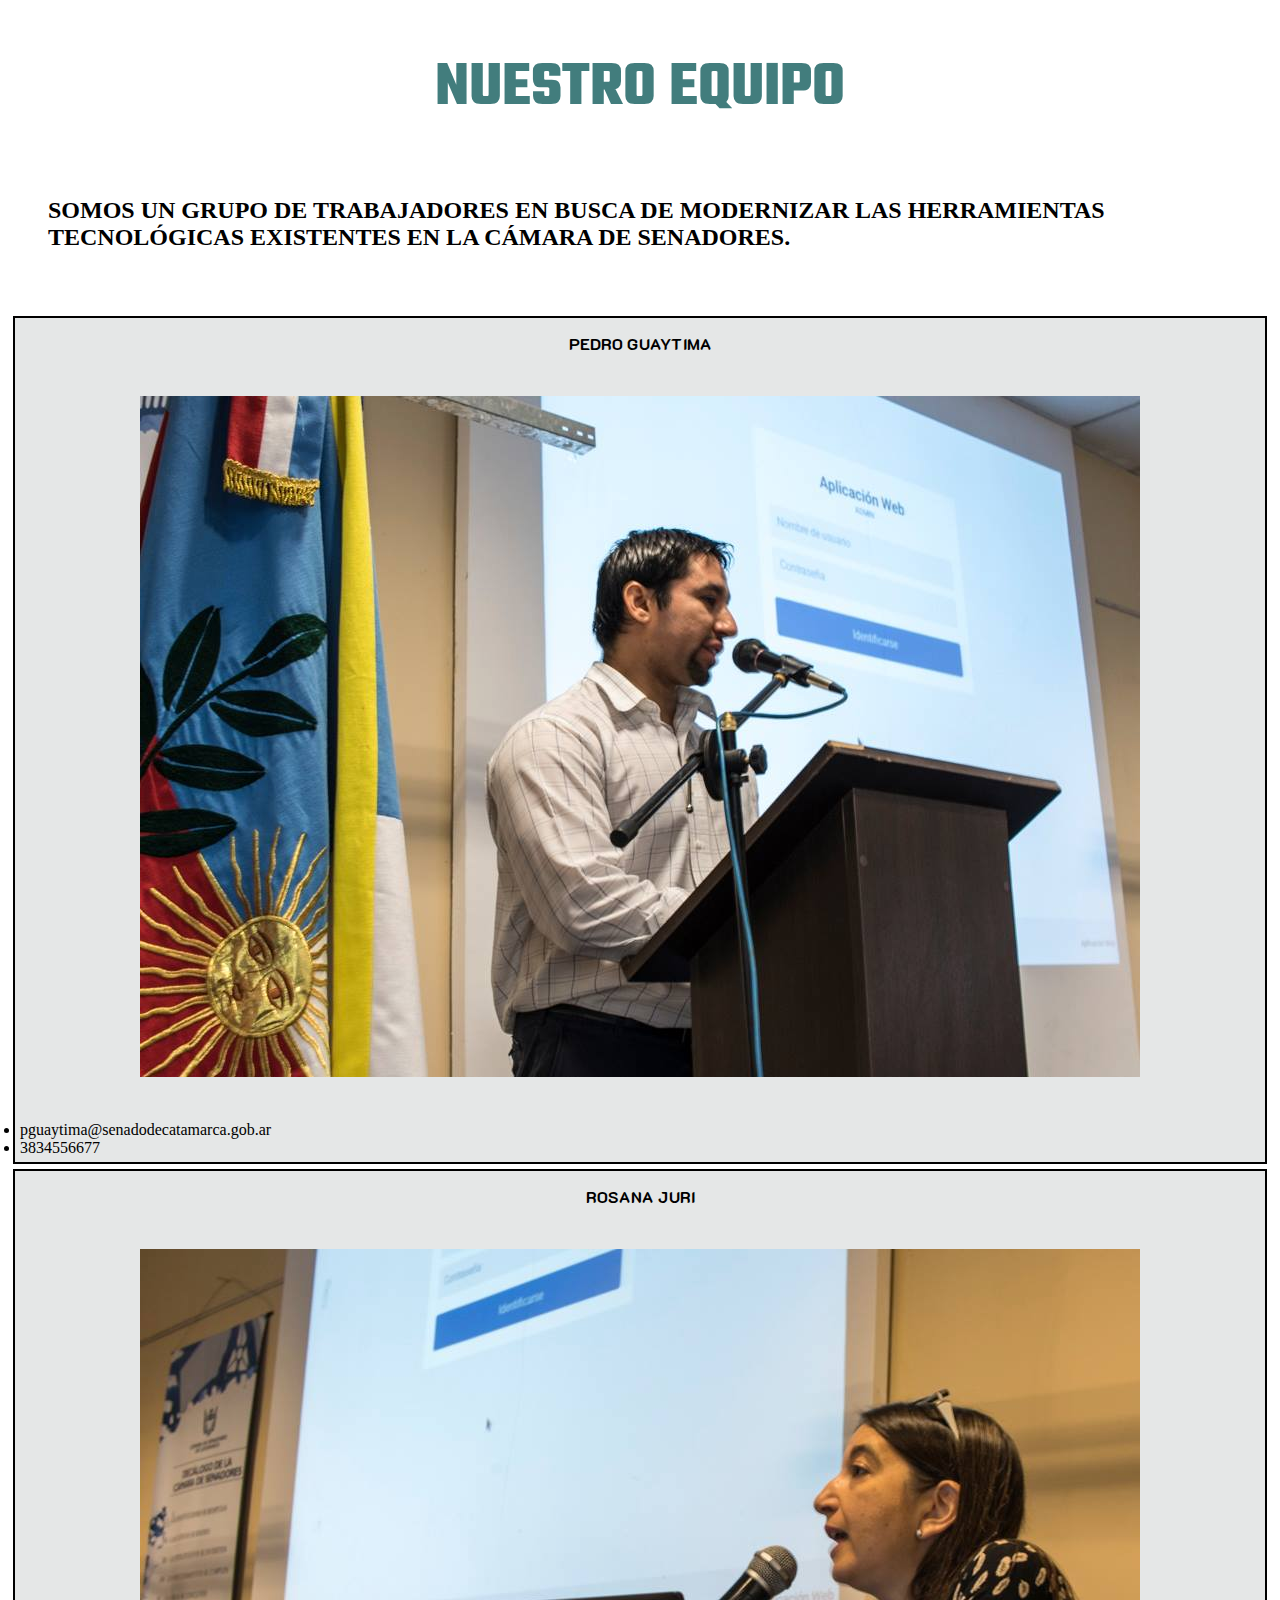
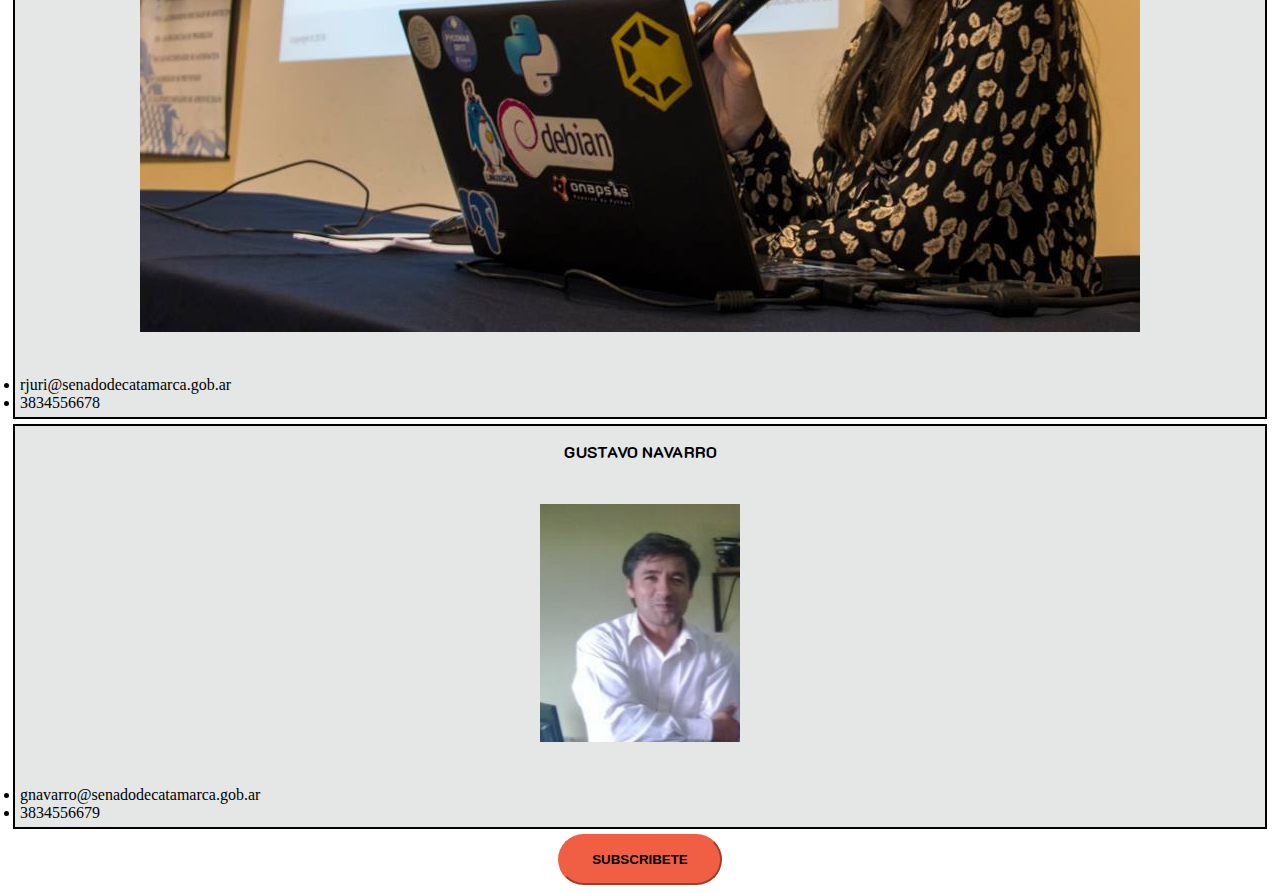
<file: acercade.html>
<!DOCTYPE html>
<html>
<head>
	<title>PROYECTO</title>

	<link rel="stylesheet" href="https://stackpath.bootstrapcdn.com/bootstrap/4.1.3/css/bootstrap.min.css" integrity="sha384-MCw98/SFnGE8fJT3GXwEOngsV7Zt27NXFoaoApmYm81iuXoPkFOJwJ8ERdknLPMO" crossorigin="anonymous">
	
	<link href="https://fonts.googleapis.com/css?family=Teko:500" rel="stylesheet">
	<link href="https://fonts.googleapis.com/css?family=K2D:600" rel="stylesheet">


	<link rel="stylesheet" type="text/css" href="static/css/style.css">


<link href="//cdn-images.mailchimp.com/embedcode/slim-10_7.css" rel="stylesheet" type="text/css">
<style type="text/css">
	#mc_embed_signup{ clear:left; font:14px Helvetica,Arial,sans-serif; }
	/* Add your own MailChimp form style overrides in your site stylesheet or in this style block.
	   We recommend moving this block and the preceding CSS link to the HEAD of your HTML file. */
</style>

</head>



<body>

	<header class="startup">
		<h1 class="text-uppercase faded">
			<strong> NUESTRO EQUIPO </strong>	
		</h1>

		<h2>
			SOMOS UN GRUPO DE TRABAJADORES EN BUSCA DE MODERNIZAR LAS HERRAMIENTAS TECNOLÓGICAS EXISTENTES EN LA CÁMARA DE SENADORES.

		</h2>

		<div class="container">
			<div id="fila" class="row">

				<div class="col col-sm-3,5 col-md-3,5 col-lg-3,5 boxmodel">
					<div id="nombre">PEDRO GUAYTIMA</div>		
					<img src="static/img/pedroFoto.jpg" class="img-fluid">
					<div id="datos"> 
						<li>pguaytima@senadodecatamarca.gob.ar</li>
						<li>3834556677</li>
					</div>
				</div>

				<div class="col col-sm-3,5 col-md-3,5 col-lg-3,5 boxmodel">
						<div id="nombre">ROSANA JURI</div>
						<img src="static/img/rosanaFoto.jpg" class="img-fluid" >				
						<div id="datos"> 
							<li>rjuri@senadodecatamarca.gob.ar</li>
							<li>3834556678</li>
						</div>
				</div>

				<div class="col col-sm-3,5 col-md-3,5 col-lg-3,5 boxmodel">
					<div id="nombre">GUSTAVO NAVARRO</div>		
					<img src="static/img/gustavoFoto.jpg" class="img-fluid">
					
					<div id="datos"> 
							<li>gnavarro@senadodecatamarca.gob.ar</li>
							<li>3834556679</li>
					</div>
				</div>
			</div>

<!-- 			Eliminado para usar el boton suscribe con la misma apariencia que este
			<div class="col-lg-12 my-auto">				
				<button class="btn btn-primary btn-xl">Más información</button>
				</div> -->
		</div>



<!-- Begin Mailchimp Signup Form -->

<div id="mc_embed_signup">
<form action="https://twitter.us19.list-manage.com/subscribe/post?u=458b9583c730ab869e0476b37&amp;id=a1fbb67ad7" method="post" id="mc-embedded-subscribe-form" name="mc-embedded-subscribe-form" class="validate" target="_blank" novalidate>
    <div id="mc_embed_signup_scroll">
	<!-- <label for="mce-EMAIL">Subscribe to our mailing list</label> -->

<!-- 	<input type="email" value="" name="EMAIL" class="email" id="mce-EMAIL" placeholder="email address" required> -->

    <!-- real people should not fill this in and expect good things - do not remove this or risk form bot signups-->
    <div style="position: absolute; left: -5000px;" aria-hidden="true"><input type="text" name="b_458b9583c730ab869e0476b37_a1fbb67ad7" tabindex="-1" value=""></div>

	    <div class="clear">
	    	<input 
	    		class="btn btn-primary btn-xl" 
	    		type="submit" 
	    		value="Subscribete" 
	    		name="subscribe" 
	    		id="mc-embedded-subscribe" 
	    		class="button">
	    </div>
    </div>
</form>
</div>

<!--End mc_embed_signup-->



		<!-- script va siempre al final de body -->
		<script src="https://code.jquery.com/jquery-3.3.1.slim.min.js" integrity="sha384-q8i/X+965DzO0rT7abK41JStQIAqVgRVzpbzo5smXKp4YfRvH+8abtTE1Pi6jizo" crossorigin="anonymous"></script>
		<script src="https://cdnjs.cloudflare.com/ajax/libs/popper.js/1.14.3/umd/popper.min.js" integrity="sha384-ZMP7rVo3mIykV+2+9J3UJ46jBk0WLaUAdn689aCwoqbBJiSnjAK/l8WvCWPIPm49" crossorigin="anonymous"></script>
		<script src="https://stackpath.bootstrapcdn.com/bootstrap/4.1.3/js/bootstrap.min.js" integrity="sha384-ChfqqxuZUCnJSK3+MXmPNIyE6ZbWh2IMqE241rYiqJxyMiZ6OW/JmZQ5stwEULTy" crossorigin="anonymous"></script>

	</header>
</body>
</html>
</file>
<file: static/css/style.css>
h1{
	font-family: 'Teko', sans-serif;
	text-align: center;
	font-size: 400%;
	text-shadow: rgb(10.6, 4.7, 30.2);
}

h2{

	text-align: all;
	padding-left: 40px;
	padding-right: 10px;
	padding-bottom: 40px;
	padding-top: 20px;
}

img{
	/*padding-bottom: 10px;*/
	padding: 40px;
	transition: all 3s;	
}
img:hover {
	/*se agranda la imagen al pasar cursor*/
	transform: scale(1.1);
}

div{
	text-align: center;
}

#fila div > *{

}

.startup{
	background-position: center;
 	background-size: cover;
  	height: 100%;
}

/*color fuente*/
.faded {
  color: rgba(19, 93, 93, 0.8); 
}

.col{
	background-color: rgba(203, 208, 208, 0.5);
	border: 2px solid black;
}

.boxmodel{
	/*border: 5px solid red;	*/
	/*display: inline-block;*/

/*--arriba derecha abajo izq*/
	padding: 15px 5px 5px 5px;
	margin: 5px 5px 5px 5px;	
/*--tama;o contenido */
	/*width: 58px;
	height: 14px;*/
	text-align: center;
}

.row{
	align-content: center;
}

#nombre{
	font-weight: bolder;
	font-family: 'K2D', sans-serif;
	color: ##6c757d;
	padding-bottom: 2px;
}

#datos{
	text-align: left;
}


.btn {
  font-weight: 700;
  text-transform: uppercase;
  border-radius: 300px;
  font-family: 'Montserrat', sans-serif;
  align-content: center;
}

.btn-xl {
  padding: 1rem 2rem; 
}

.btn-primary {
  background-color: #F05F44;
  border-color: #F05F44; }

.btn-primary:hover {
  background-color: #ee4b08;
  border-color: #ee4b08;
  border-width: 5px;
  cursor: pointer;
}
</file>
